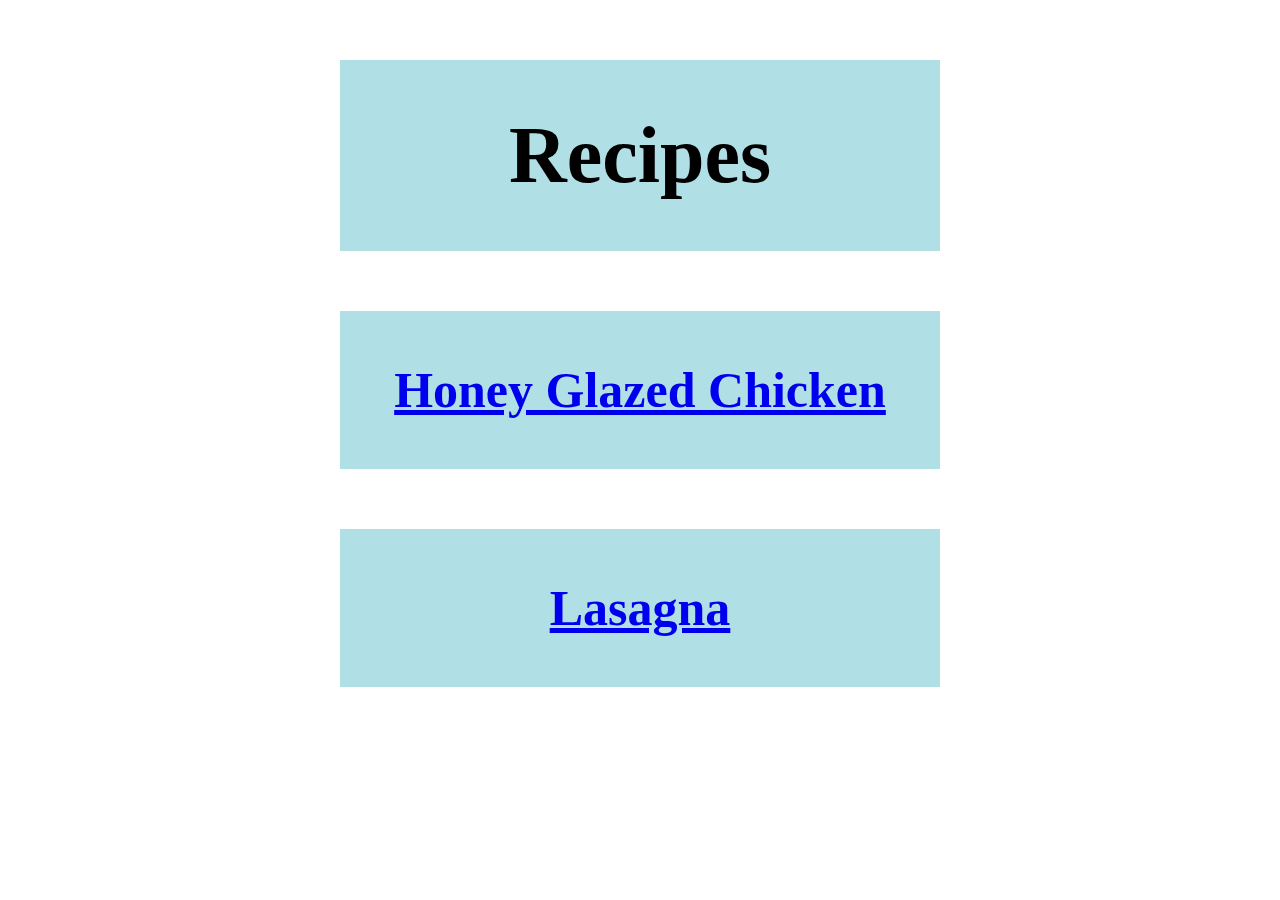
<file: index.html>
<!DOCTYPE html>
<html lang="en">
<head>
    <meta charset="UTF-8">
    <meta http-equiv="X-UA-Compatible" content="IE=edge">
    <meta name="viewport" content="width=device-width, initial-scale=1.0">
    <title>Document</title>
    <link rel="stylesheet" href="style-index.css">
</head>
<body>
    <h1 class="Title">Recipes</h1>
    <a href="honeyglazedchicken.html"><h3 class="recipe1">Honey Glazed Chicken</h3></a>
    <a href="lasagna.html"><h3 class="recipe2">Lasagna</h3></a>
</body>
</html>
</file>
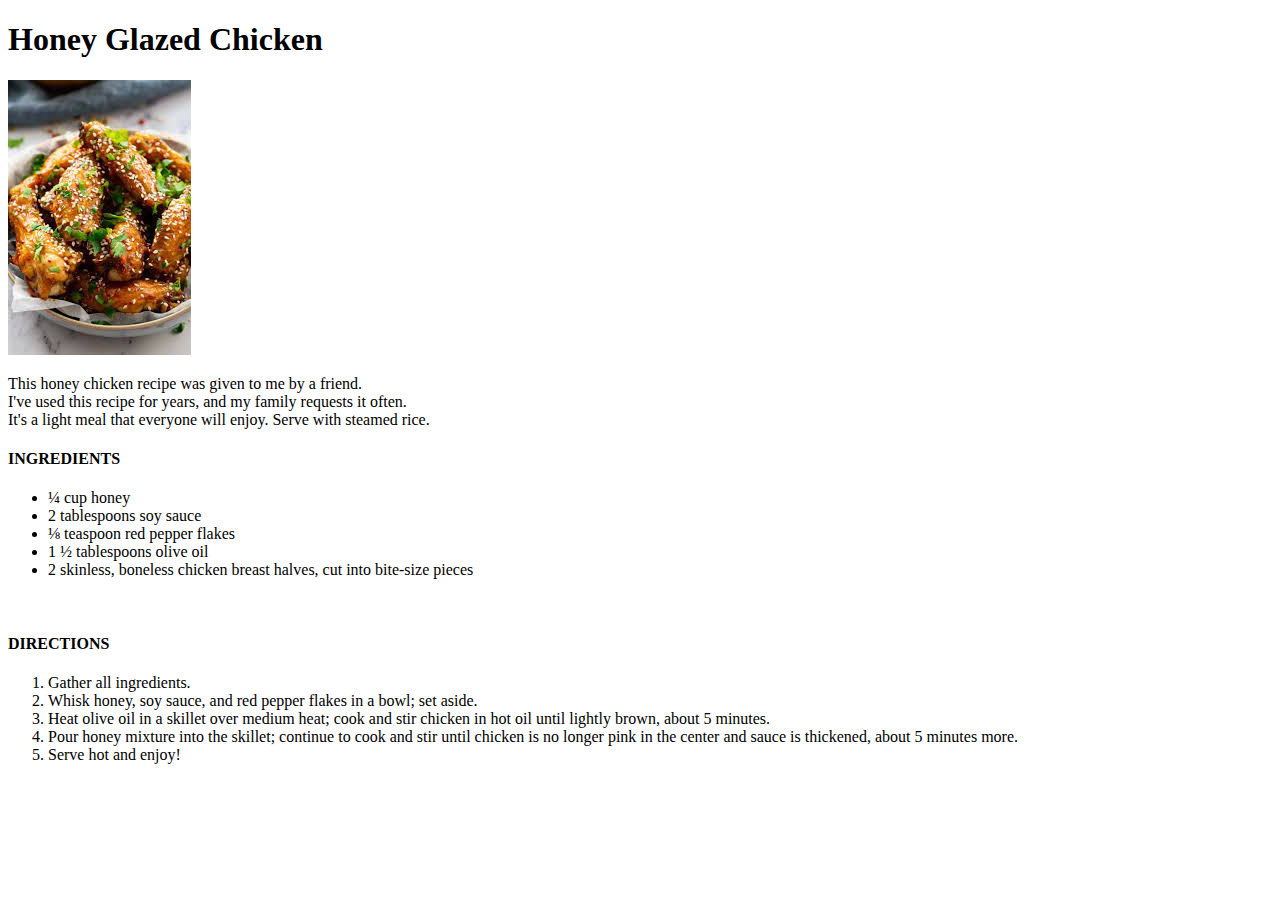
<file: honeyglazedchicken.html>
<!DOCTYPE html>
<html lang="en">
<head>
    <meta charset="UTF-8">
    <meta http-equiv="X-UA-Compatible" content="IE=edge">
    <meta name="viewport" content="width=device-width, initial-scale=1.0">
    <title>Document</title>
</head>
<body>
    <h1>Honey Glazed Chicken</h1>
    <img src="Image/HoneyGlazedChicken.jpeg" alt="Honey Glazed Chicken Picture">
    <p> 
        This honey chicken recipe was given to me by a friend.<br>
        I've used this recipe for years, and my family requests it often.<br>
        It's a light meal that everyone will enjoy. Serve with steamed rice.<br>
    </p>
    <h4>INGREDIENTS</h4>
    <ul>
        <li>¼ cup honey</li>
        <li>2 tablespoons soy sauce</li>
        <li>⅛ teaspoon red pepper flakes</li>
        <li>1 ½ tablespoons olive oil</li>
        <li>2 skinless, boneless chicken breast halves, cut into bite-size pieces</li>
    </ul>
    <br>
    <h4>DIRECTIONS</h4>
    <ol type="1">
        <li>Gather all ingredients.</li>
        <li>Whisk honey, soy sauce, and red pepper flakes in a bowl; set aside.</li>
        <li>Heat olive oil in a skillet over medium heat; cook and stir chicken in hot oil until lightly brown, about 5 minutes.</li>
        <li>Pour honey mixture into the skillet; continue to cook and stir until chicken is no longer pink in the center and sauce is thickened, about 5 minutes more.</li>
        <li>Serve hot and enjoy!</li>
    </ol>
</body>
</html>
</file>
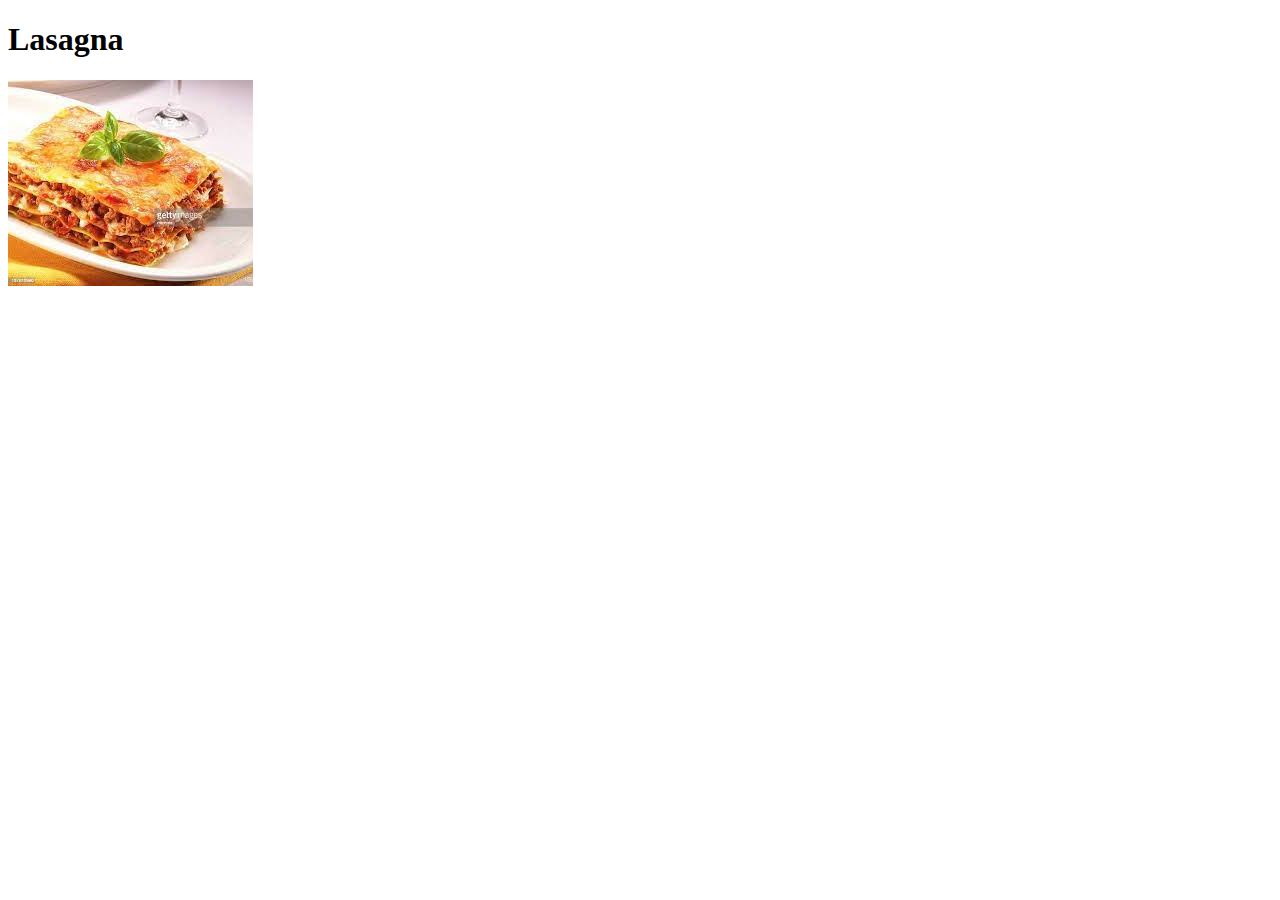
<file: lasagna.html>
<!DOCTYPE html>
<html lang="en">
<head>
    <meta charset="UTF-8">
    <meta http-equiv="X-UA-Compatible" content="IE=edge">
    <meta name="viewport" content="width=device-width, initial-scale=1.0">
    <title>Document</title>
</head>
<body>
    <h1>Lasagna</h1>
    <img src="Image/Lasagna.jpeg" alt="Image of Lasagna">
</body>
</html>
</file>
<file: style-index.css>
body{
    background-color: white;
}
.Title, .recipe1, .recipe2
{
    background-color: powderblue;
    width: 500px;
    margin: auto;
    padding: 50px;
}
.Title
{
    text-align: center;
    font-size: 80px;
    margin: 60px auto;
}
.recipe1{
    text-align: center;
    margin-bottom: 60px;
    font-size: 50px;
}
.recipe2{
    text-align: center;
    font-size: 50px;
    margin-bottom: 60px;
}
</file>
